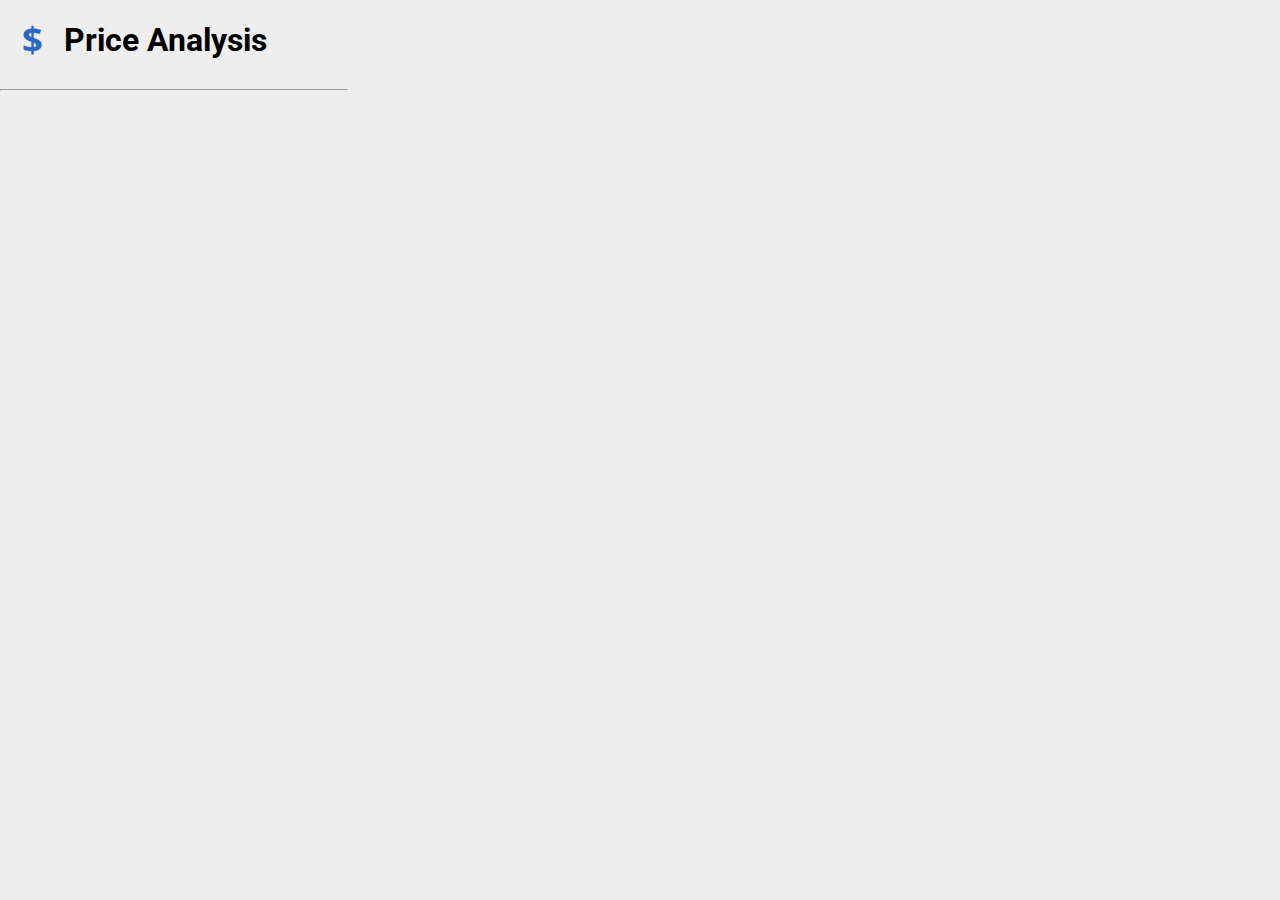
<file: popup/index.html>
<!DOCTYPE html>
<html lang="en">
    <head>
        <meta http-equiv="X-UA-Compatible" content="IE=edge">
        <meta charset="UTF-8">
        <title></title>
        <link rel="preconnect" href="https://fonts.googleapis.com">
        <link rel="preconnect" href="https://fonts.gstatic.com" crossorigin>
        <link href="https://fonts.googleapis.com/css2?family=Roboto:ital,wght@0,400;0,700;1,400&display=swap" rel="stylesheet">
        <link rel="stylesheet" href="./css/popup.css">
        <script src="./scripts/vendor/code.jquery.com_jquery-3.7.1.min.js"></script>
        <script src="./scripts/components/StoreProductCard.js" defer></script>
        <script src="./scripts/popup.js" defer></script>
    </head>
    <body class="pa-popup-wrapper">
        <div class="popup-header">
            <img class="popup-logo-img" src="../images/icon-32.png" alt="Price Analysis logo">
            <h1 class="popup-title">Price Analysis</h1>
        </div>
        <hr>
        <h2 class="product-title"></h2>
        <div id="list-wrapper">
            <ul class="store-list">
                
            </ul>
        </div>
    </body>
</html>
</file>
<file: popup/css/popup.css>
.pa-popup-wrapper {
  margin: 0;
  overflow: hidden;
  width: 348px;
  font-family: 'Roboto', 'sans-serif';
  min-height: 200px;
  background-color: #eeeeee;
}

.popup-header {
  display: flex;
  align-items: center;
  gap: 1rem;
  padding: 0 1rem;
}

.popup-title {
  text-align: center;
}

.popup-logo-img {
  width: 32px;
  height: 32px;
}

.product-title {
  display: flex;
  margin-left: 1rem;
  margin-right: 1rem;
  margin-bottom: 0;
}

.store-list {
  list-style: none;
  margin: 0;
  padding: 0.5rem 1rem;
}

a.card-wrapper {
  text-decoration: none;
}

a.card-wrapper:hover, a.card-wrapper:active {
  text-decoration: underline;
}
</file>
